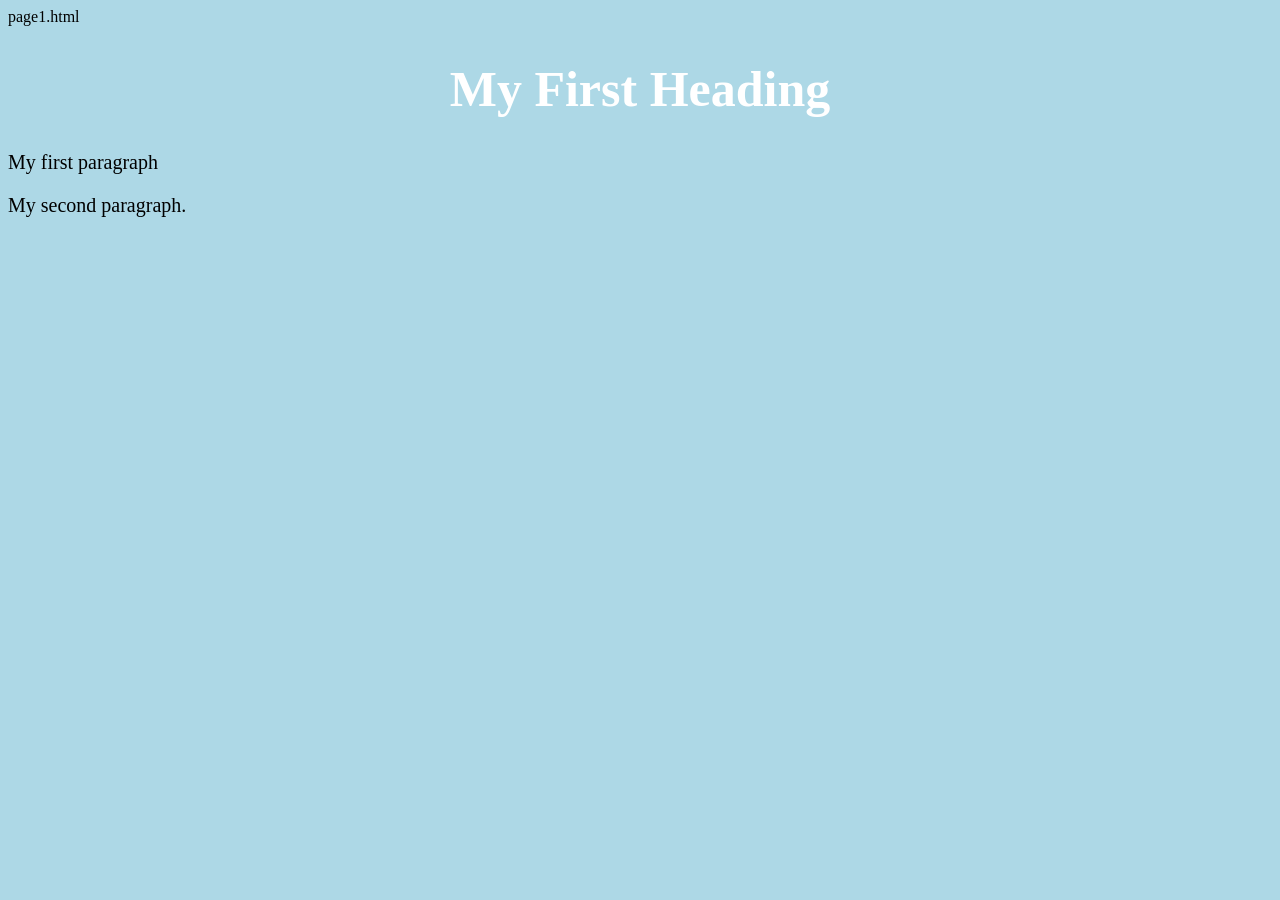
<file: index.html>
page1.html
<!DOCTYPE html>
<html>
        <head>
                <title>Page 1<Index page> Title</title>
               
                <link rel="stylesheet" href="style.css">
        </head>
<body>
        <h1>My First Heading</h1>
        <p>My first paragraph</p>
        <p>My second paragraph.</p>
</body>
</html>
</file>
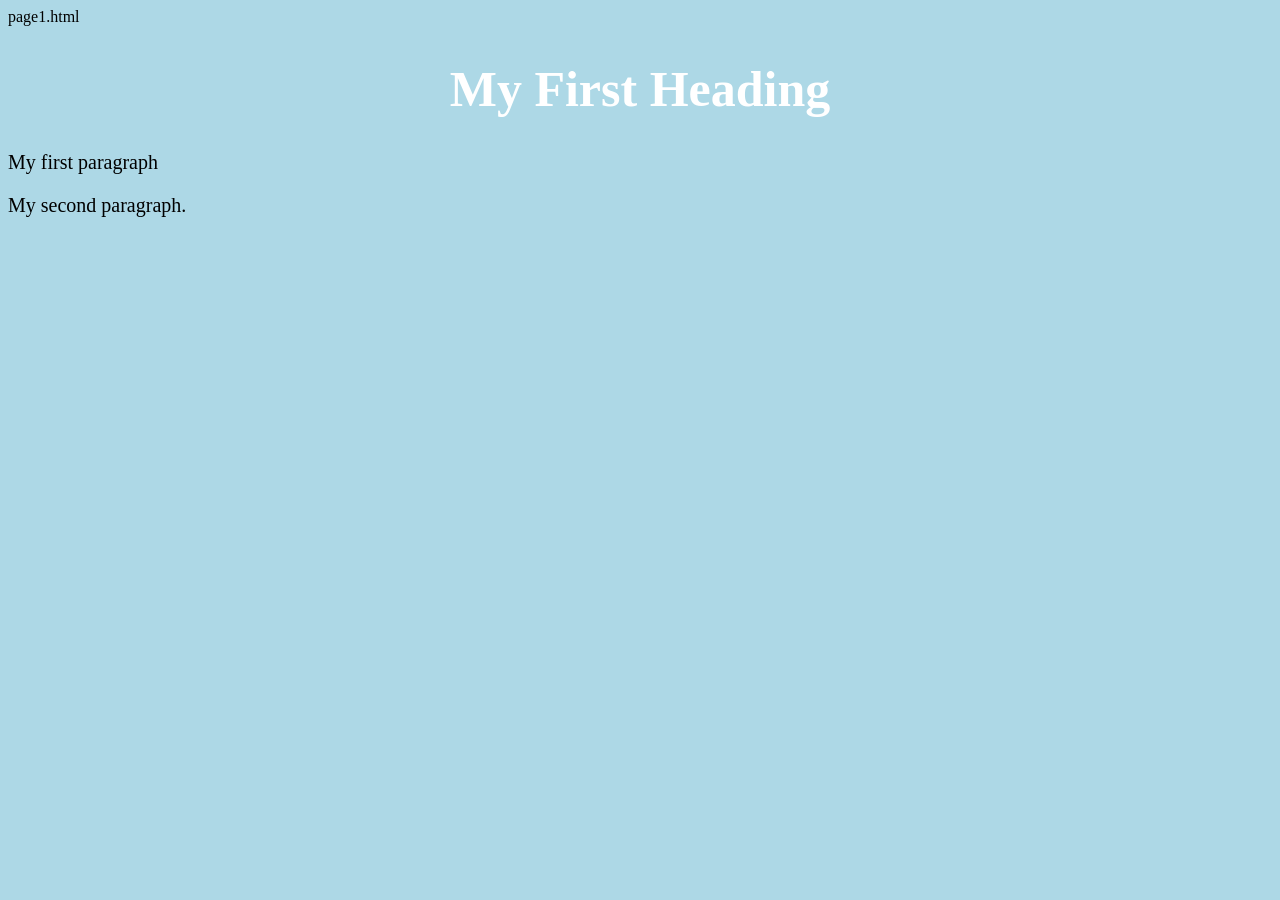
<file: web_pages/index.html>
page1.html
<!DOCTYPE html>
<html>
        <head>
                <title>Page 1<Index page> Title</title>
               
                <link rel="stylesheet" href="/css/style.css">
        </head>
<body>
        <h1>My First Heading</h1>
        <p>My first paragraph</p>
        <p>My second paragraph.</p>
</body>
</html>
</file>
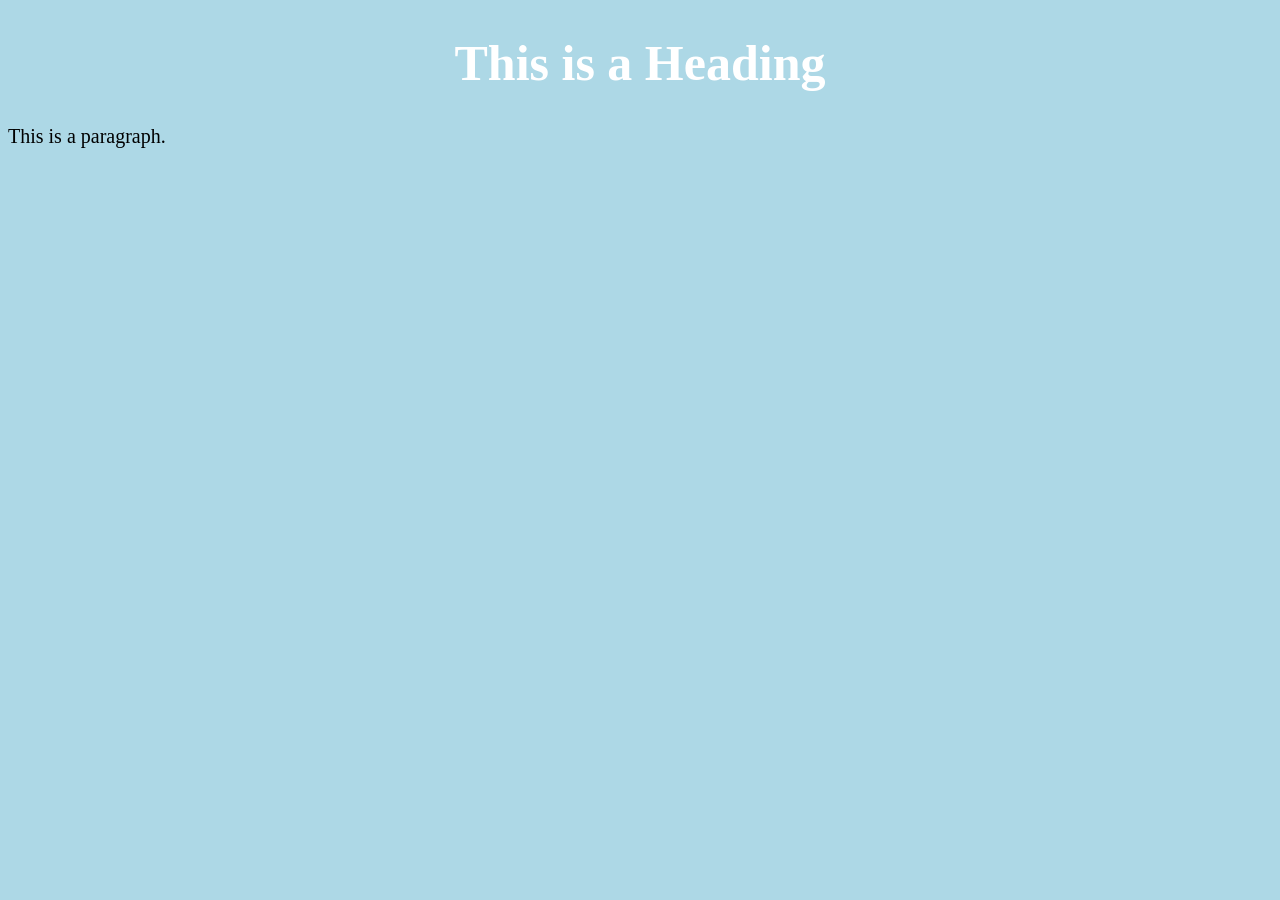
<file: page2.html>
<!DOCTYPE html>
<html>
        <head>
                <title>Page 2 Title</title>

                <link rel="stylesheet" href="style.css">
        </head>
<body>

        <h1>This is a Heading</h1>
        <p>This is a paragraph.</p>

</body>
</html>
</file>
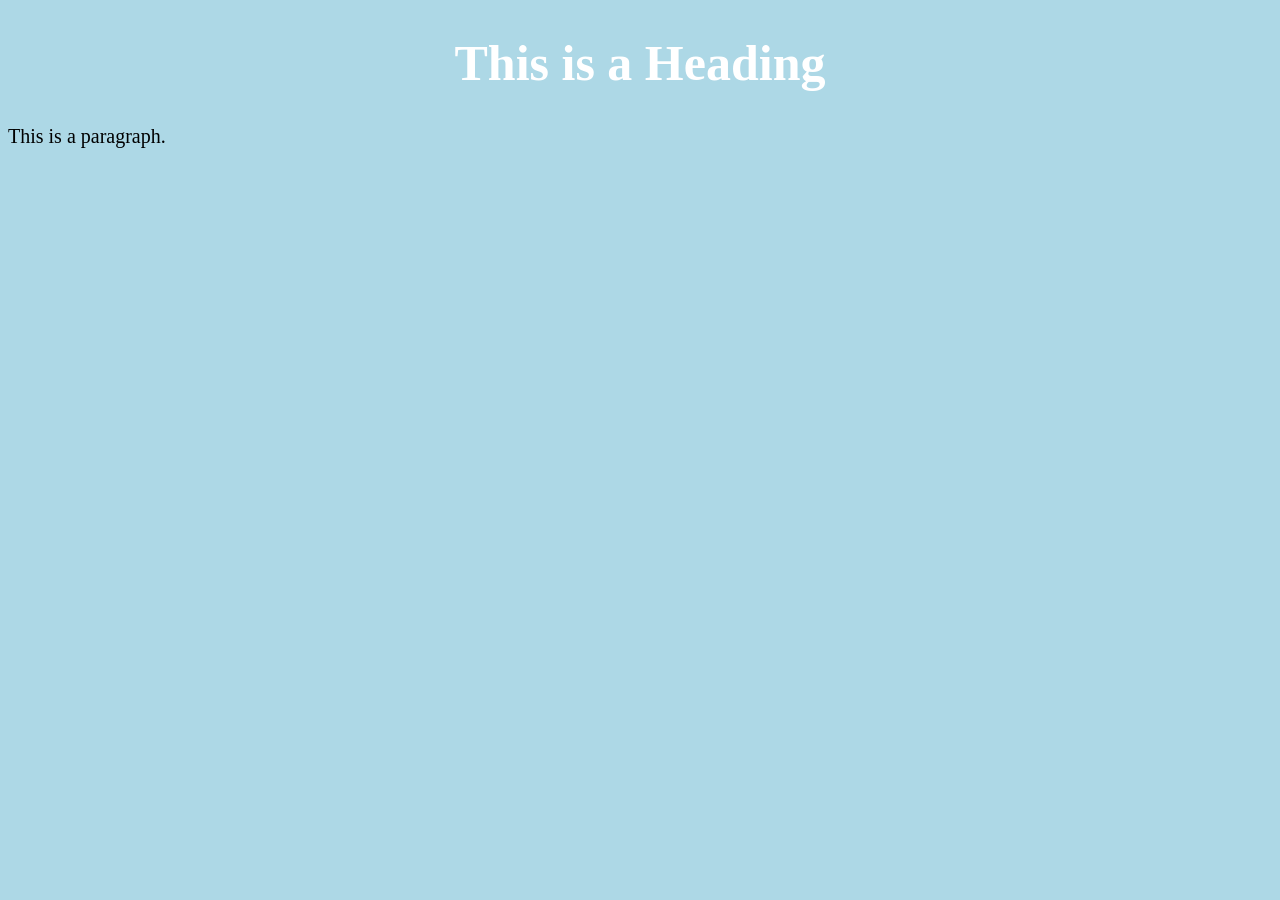
<file: web_pages/page2.html>
<!DOCTYPE html>
<html>
        <head>
                <title>Page 2 Title</title>

                <link rel="stylesheet" href="/css/style.css">
        </head>
<body>

        <h1>This is a Heading</h1>
        <p>This is a paragraph.</p>

</body>
</html>
</file>
<file: style.css>
body {
                          background-color: lightblue;
                        }

                        h1 {
                          color: white;
                          text-align: center;
                        }

                        p {
                          font-family: verdana;
                          font-size: 20px;
                        }

h1 {
    font-size: 50px;
}

h3 {
    font-size: 22px;
}
</file>
<file: css/style.css>
body {
                          background-color: lightblue;
                        }

                        h1 {
                          color: white;
                          text-align: center;
                        }

                        p {
                          font-family: verdana;
                          font-size: 20px;
                        }

h1 {
    font-size: 50px;
}

h3 {
    font-size: 22px;
}
</file>
